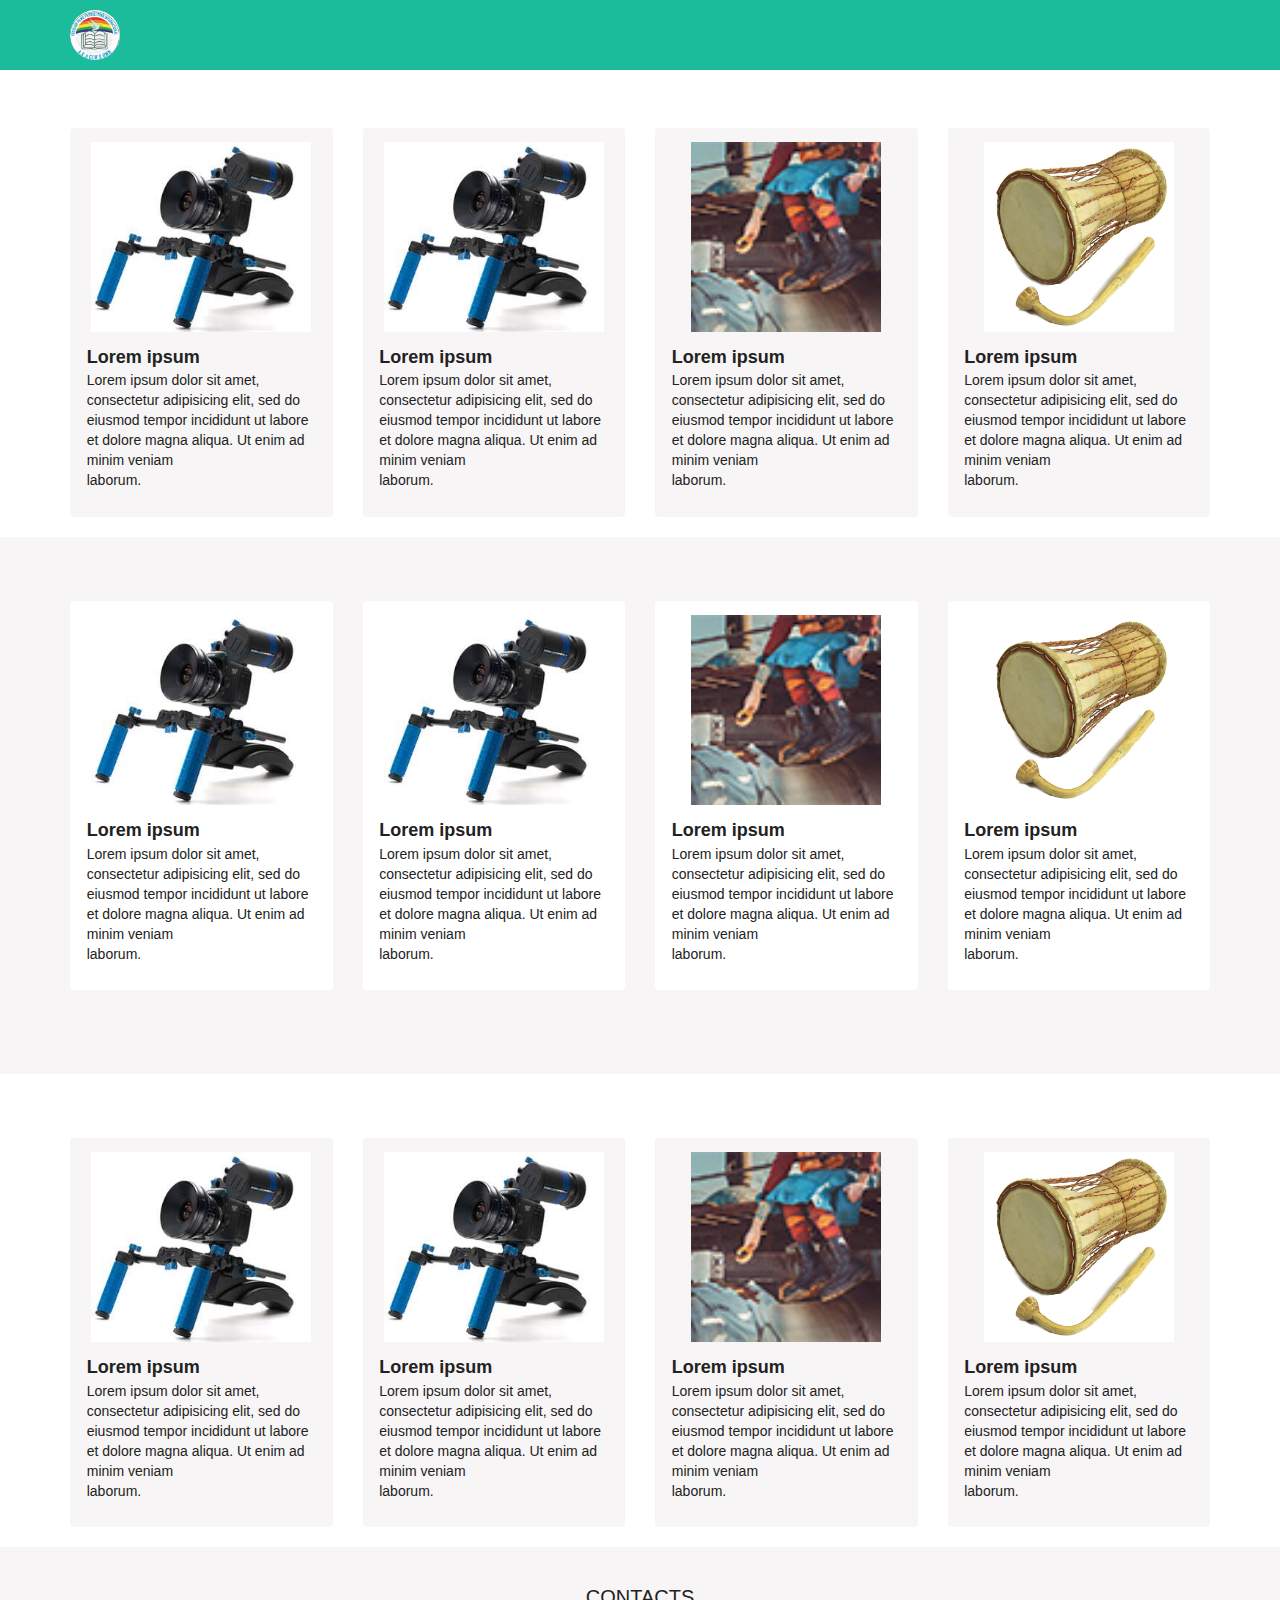
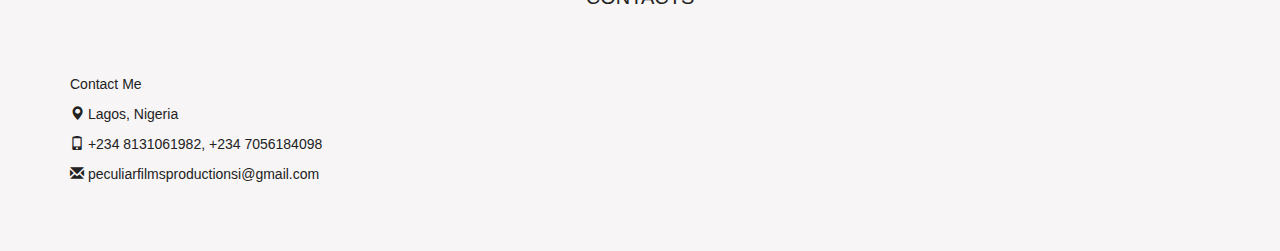
<file: gallery.html>
<!DOCTYPE html>
<html>
<head>
	<meta charset="utf-8">
	<meta name="description" content="">
	<meta name="keywords" content="">
	<meta name="author" content="">
	<meta http-equiv="X-UA-Compatible" content="IE=edge">
	<meta name="viewport" content="width=device-width, initial-scale=1">
	<title>My Site</title>
	

	<!-- STYLESHEETS-->
	<link rel="stylesheet" type="text/css" href="libraries/bootstrap/css/bootstrap.min.css">

	<!-- CUSTOM STYLES -->
	<link rel="stylesheet" type="text/css" href="assets/css/main.css">
	<link rel="stylesheet" type="text/css" href="assets/css/index.css">
	<!-- <link rel="stylesheet" type="text/css" href="assets/css/animate.css"> -->
	


	<!-- WEBFONT -->
	<link rel="stylesheet" type="text/css" href="https://fonts.googleapis.com/css?family=Raleway">

	<!-- ICON -->
	<link rel="stylesheet" href="https://cdnjs.cloudflare.com/ajax/libs/font-awesome/4.7.0/css/font-awesome.min.css">
</head>
<body id="myPage" data-spy="scroll" data-target=".navbar" data-offset="60">


	<header>
		<nav class="navbar navbar-default change navbar-fixed-top m-b-0 p-t-10 p-b-10">
		  	<div class="container">
			    <div class="navbar-header">
			      <button type="button" class="navbar-toggle" data-toggle="collapse" data-target="#myNavbar">
			        <span class="icon-bar"></span>
			        <span class="icon-bar"></span>
			        <span class="icon-bar"></span>                        
			      </button>
			      <a class="navbar-brand p-t-0" href="index.html"><img src="assets/img/peculiar.jpeg" class="h-50 img-circle"></a>
			    </div>
			    <div class="collapse navbar-collapse" id="myNavbar">
			      <!-- <ul class="nav navbar-nav navbar-right">
			        <li><a href="#about">ABOUT</a></li>
			        <li><a href="#services">SERVICES</a></li>
			        <li><a href="#portfolio">PORTFOLIO</a></li>
			        <li><a href="#contact">CONTACT</a></li>
			      </ul> -->
			    </div>
		  	</div>
		</nav>
	</header>

	<section>
		<div class="m-t-10p">
			<div class="container">
				<div class="row">
					
					<div class="col-md-3 col-sm-6">
						<div class="thumbnail no-bd bg-greym">
							<img src="assets/img/Wha.jpeg" class="h-200 hvr-grow p-t-10">
							<p class="p-5p"><span class="w-900 f-18">Lorem ipsum</span><br> Lorem ipsum dolor sit amet, consectetur adipisicing elit, sed do eiusmod
							tempor incididunt ut labore et dolore magna aliqua. Ut enim ad minim veniam <br> <span class="c-reda"> laborum.</span></p>
						</div>
					</div>
					<div class="col-md-3 col-sm-6">
						<div class="thumbnail no-bd bg-greym">
							<img src="assets/img/Wha.jpeg" class="h-200 hvr-grow p-t-10">
							<p class="p-5p"><span class="w-900 f-18">Lorem ipsum</span><br> Lorem ipsum dolor sit amet, consectetur adipisicing elit, sed do eiusmod
							tempor incididunt ut labore et dolore magna aliqua. Ut enim ad minim veniam <br> <span class="c-reda"> laborum.</span></p>
						</div>
					</div>
					<div class="col-md-3 col-sm-6">
						<div class="thumbnail no-bd bg-greym">
							<img src="assets/img/02-recentpost.jpg" class="h-200 hvr-grow p-t-10">
							<p class="p-5p"><span class="w-900 f-18">Lorem ipsum</span><br> Lorem ipsum dolor sit amet, consectetur adipisicing elit, sed do eiusmod
							tempor incididunt ut labore et dolore magna aliqua. Ut enim ad minim veniam <br> <span class="c-reda"> laborum.</span></p>
						</div>
					</div>
					<div class="col-md-3 col-sm-6">
						<div class="thumbnail no-bd bg-greym">
							<img src="assets/img/WhatsApp2.jpeg" class="h-200 hvr-grow p-t-10">
							<p class="p-5p"><span class="w-900 f-18">Lorem ipsum</span><br> Lorem ipsum dolor sit amet, consectetur adipisicing elit, sed do eiusmod
							tempor incididunt ut labore et dolore magna aliqua. Ut enim ad minim veniam <br> <span class="c-reda"> laborum.</span></p>
						</div>
					</div>
				</div>
			</div>
		</div>

		<div class="bg-greym p-t-5p p-b-5p">
			<div class="container">
				<div class="row">
					
					<div class="col-md-3 col-sm-6">
						<div class="thumbnail no-bd bg-white">
							<img src="assets/img/Wha.jpeg" class="h-200 hvr-grow p-t-10">
							<p class="p-5p"><span class="w-900 f-18">Lorem ipsum</span><br> Lorem ipsum dolor sit amet, consectetur adipisicing elit, sed do eiusmod
							tempor incididunt ut labore et dolore magna aliqua. Ut enim ad minim veniam <br> <span class="c-reda"> laborum.</span></p>
						</div>
					</div>
					<div class="col-md-3 col-sm-6">
						<div class="thumbnail no-bd bg-white">
							<img src="assets/img/Wha.jpeg" class="h-200 hvr-grow p-t-10">
							<p class="p-5p"><span class="w-900 f-18">Lorem ipsum</span><br> Lorem ipsum dolor sit amet, consectetur adipisicing elit, sed do eiusmod
							tempor incididunt ut labore et dolore magna aliqua. Ut enim ad minim veniam <br> <span class="c-reda"> laborum.</span></p>
						</div>
					</div>
					<div class="col-md-3 col-sm-6">
						<div class="thumbnail no-bd bg-white">
							<img src="assets/img/02-recentpost.jpg" class="h-200 hvr-grow p-t-10">
							<p class="p-5p"><span class="w-900 f-18">Lorem ipsum</span><br> Lorem ipsum dolor sit amet, consectetur adipisicing elit, sed do eiusmod
							tempor incididunt ut labore et dolore magna aliqua. Ut enim ad minim veniam <br> <span class="c-reda"> laborum.</span></p>
						</div>
					</div>
					<div class="col-md-3 col-sm-6">
						<div class="thumbnail no-bd bg-white">
							<img src="assets/img/WhatsApp2.jpeg" class="h-200 hvr-grow p-t-10">
							<p class="p-5p"><span class="w-900 f-18">Lorem ipsum</span><br> Lorem ipsum dolor sit amet, consectetur adipisicing elit, sed do eiusmod
							tempor incididunt ut labore et dolore magna aliqua. Ut enim ad minim veniam <br> <span class="c-reda"> laborum.</span></p>
						</div>
					</div>
				</div>
			</div>
		</div>

		<div class=" m-t-5p ">
			<div class="container">
				<div class="row">
					
					<div class="col-md-3 col-sm-6">
						<div class="thumbnail no-bd bg-greym">
							<img src="assets/img/Wha.jpeg" class="h-200 hvr-grow p-t-10">
							<p class="p-5p"><span class="w-900 f-18">Lorem ipsum</span><br> Lorem ipsum dolor sit amet, consectetur adipisicing elit, sed do eiusmod
							tempor incididunt ut labore et dolore magna aliqua. Ut enim ad minim veniam <br> <span class="c-reda"> laborum.</span></p>
						</div>
					</div>
					<div class="col-md-3 col-sm-6">
						<div class="thumbnail no-bd bg-greym">
							<img src="assets/img/Wha.jpeg" class="h-200 hvr-grow p-t-10">
							<p class="p-5p"><span class="w-900 f-18">Lorem ipsum</span><br> Lorem ipsum dolor sit amet, consectetur adipisicing elit, sed do eiusmod
							tempor incididunt ut labore et dolore magna aliqua. Ut enim ad minim veniam <br> <span class="c-reda"> laborum.</span></p>
						</div>
					</div>
					<div class="col-md-3 col-sm-6">
						<div class="thumbnail no-bd bg-greym">
							<img src="assets/img/02-recentpost.jpg" class="h-200 hvr-grow p-t-10">
							<p class="p-5p"><span class="w-900 f-18">Lorem ipsum</span><br> Lorem ipsum dolor sit amet, consectetur adipisicing elit, sed do eiusmod
							tempor incididunt ut labore et dolore magna aliqua. Ut enim ad minim veniam <br> <span class="c-reda"> laborum.</span></p>
						</div>
					</div>
					<div class="col-md-3 col-sm-6">
						<div class="thumbnail no-bd bg-greym">
							<img src="assets/img/WhatsApp2.jpeg" class="h-200 hvr-grow p-t-10">
							<p class="p-5p"><span class="w-900 f-18">Lorem ipsum</span><br> Lorem ipsum dolor sit amet, consectetur adipisicing elit, sed do eiusmod
							tempor incididunt ut labore et dolore magna aliqua. Ut enim ad minim veniam <br> <span class="c-reda"> laborum.</span></p>
						</div>
					</div>
				</div>
			</div>
		</div>

		<!-- contact -->
		<div class="bg-greym p-t-40">
			<div id="contact" class="container">
				<p class="text-center f-20">CONTACTS</p>
				<div class="row p-t-5p p-b-5p">
					<div class="col-md-3">
						<p>Contact Me</p>
      					<p><span class="glyphicon glyphicon-map-marker"></span> Lagos, Nigeria</p>
      					<p><span class="glyphicon glyphicon-phone"></span> +234 8131061982, +234 7056184098</p>
      					<p><span class="glyphicon glyphicon-envelope"></span> peculiarfilmsproductionsi@gmail.com</p>
					</div>
					<div class="col-md-9"></div>
				</div>
			</div>
		</div>
	</section>

	
		
	
	<script type="text/javascript" src="libraries/bootstrap/js/jquery-3.1.1.min.js"></script>

    <script src="libraries/bootstrap/js/bootstrap.min.js"></script>
    </script>
</body>
	<script type="text/javascript">
  		$(document).ready(function(){
		  // Add smooth scrolling to all links in navbar + footer link
		  $(".navbar a, footer a[href='#myPage']").on('click', function(event) {
		    // Make sure this.hash has a value before overriding default behavior
		    if (this.hash !== "") {
		      // Prevent default anchor click behavior
		      event.preventDefault();

		      // Store hash
		      var hash = this.hash;

		      // Using jQuery's animate() method to add smooth page scroll
		      // The optional number (900) specifies the number of milliseconds it takes to scroll to the specified area
		      $('html, body').animate({
		        scrollTop: $(hash).offset().top
		      }, 900, function(){
		   
		        // Add hash (#) to URL when done scrolling (default click behavior)
		        window.location.hash = hash;
		      });
		    } // End if
		  });
		  
		  $(window).scroll(function() {
		    $(".slideanim").each(function(){
		      var pos = $(this).offset().top;

		      var winTop = $(window).scrollTop();
		        if (pos < winTop + 600) {
		          $(this).addClass("slide");
		        }
		    });
		  });
		})
    </script>
    <script type="text/javascript">
    	$(document).ready(function() {
		  $('#media').carousel({
		    pause: true,
		    interval: false,
		  });
		});
	    

	    // change navbar background color when scroll downs

		$(document).ready(function(){
		  $(window).scroll(function(){
		  	var scroll = $(window).scrollTop();
			  if (scroll > 100) {
			    $(".change").css("background" , "#1abc9c");
			  }

			  else{
				  $(".change").css("background" , "transparent");  	
			  }
		  })
		})
    </script>
</html>
</file>
<file: assets/css/main.css>
/*=================================================================
	Basic Setup
==================================================================*/
html {
    font-size: 100%;
    min-height: 100%;
}

body {
	/*font-family: 'Raleway', sans-serif;*/
	font-family: 'Gilroy-Light', sans-serif;
	font-size: 14px;
	color: #222222;
	font-weight: normal;
	overflow-x: hidden;
	line-height: 20px;
}
 
.l-h{line-height: 40px;}


a,
a:active,
a:hover,
a:focus,
a:visited{
	text-decoration:none;
	background:transparent;
	outline:none;
	color:inherit;
}

button:focus{
	outline:none;
}

li{
	list-style:none;
}

article,
figure,
footer,
header,
nav,
section{
	display:block
}

select:focus {
    outline-offset:0;
}

/* Internet Explorer 10 in Windows 8 and Windows Phone 8 Bug fix */
@-webkit-viewport {
	width: device-width;
}
@-moz-viewport {
	width: device-width;
}
@-ms-viewport {
	width: device-width;
}
@-o-viewport {
	width: device-width;
}
@viewport {
	width: device-width;
}

/*=================================================================
	Custom stylings
==================================================================*/

/****  Margin  ****/

.m-auto {margin:auto !important;}
.m-0 {margin:0 !important;}
.m-5 {margin:5px !important;}
.m-10 {margin:10px !important;}
.m-15 {margin:15px !important;}
.m-20 {margin:20px !important;}
.m-50 {margin:50px !important;}

/****  Margin Top  ****/
.m-t-_40 {margin-top:-40px !important;}
.m-t-0 {margin-top:0px !important;}
.m-t-5{margin-top:5px !important; }
.m-t-7{margin-top:7px !important; }
.m-t-8{margin-top:8px !important; }
.m-t-10{margin-top:10px !important;}
.m-t-13{margin-top:13px !important;}
.m-t-14{margin-top:14px !important;}
.m-t-15{margin-top:15px !important;}
.m-t-19{margin-top:19px !important;}
.m-t-20{margin-top:20px !important;}
.m-t-24{margin-top:24px !important;}
.m-t-26{margin-top:26px !important;}
.m-t-28{margin-top:28px !important;}
.m-t-32{margin-top:32px !important;}
.m-t-36{margin-top:36px !important;}
.m-t-30{margin-top:30px !important;}
.m-t-40{margin-top:40px !important;}
.m-t-45{margin-top:45px !important;}
.m-t-46{margin-top:46px !important;}
.m-t-50{margin-top:50px !important;}
.m-t-60{margin-top:60px !important;}
.m-t-66{margin-top:66px !important;}
.m-t-70 {margin-top:70px !important;}
.m-t-76 {margin-top:76px !important;}
.m-t-79{margin-top:79px !important;}
.m-t-80{margin-top:80px !important;}
.m-t-90{margin-top:90px !important;}
.m-t-100{margin-top:100px !important;}
.m-t-120{margin-top:120px !important;}
.m-t-130{margin-top:130px !important;}
.m-t-150{margin-top:150px !important;}
.m-t-3p{margin-top:3% !important; }
.m-t-5p{margin-top:5% !important; }
.m-t-7p{margin-top:7% !important; }
.m-t-10p{margin-top:10% !important; }
.m-t-12p{margin-top:12% !important; }
.m-t-15p{margin-top:15% !important; }
.m-t-20p{margin-top:20% !important; }
.m-t-21p{margin-top:21% !important; }
.m-t-30p{margin-top:30% !important; }
.m-t-80p{margin-top:80% !important; }

/****  Margin Bottom  ****/
.m-b-_40 {margin-bottom:-40px !important;}
.m-b-0 {margin-bottom:0px !important;}
.m-b-5 {margin-bottom:5px !important;}
.m-b-6 {margin-bottom:6px !important;}
.m-b-7 {margin-bottom:7px !important;}
.m-b-10 {margin-bottom:10px !important;}
.m-b-12 {margin-bottom:12px !important;}
.m-b-14 {margin-bottom:14px !important;}
.m-b-15 {margin-bottom:15px !important;}
.m-b-16 {margin-bottom:16px !important;}
.m-b-17 {margin-bottom:17px !important;}
.m-b-18 {margin-bottom:18px !important;}
.m-b-19 {margin-bottom:19px !important;}
.m-b-20 {margin-bottom:20px !important;}
.m-b-27 {margin-bottom:27px !important;}
.m-b-30 {margin-bottom:30px !important;}
.m-b-35 {margin-bottom:35px !important;}
.m-b-40 {margin-bottom:40px !important;}
.m-b-54 {margin-bottom:54px !important;}
.m-b-60 {margin-bottom:60px !important;}
.m-b-79 {margin-bottom:79px !important;}
.m-b-80 {margin-bottom:80px !important;}
.m-b-120{margin-bottom:120px !important;}
.m-b-140{margin-bottom:140px !important;}
.m-b-80 {margin-bottom:80px !important;}
.m-b-245 {margin-bottom:245px !important;}
.m-b-245 {margin-bottom:245px !important;}
.m-b-m30 {margin-bottom:-30px !important;}
.m-b-m50 {margin-bottom:-50px !important;}
.m-b-5p {margin-bottom:5% !important;}
.m-b-10p {margin-bottom:10% !important;}

/****  Margin Left  ****/
.m-l-0 {margin-left:0px !important;}
.m-l-1 {margin-left:1px !important;}
.m-l-5 {margin-left:5px !important;}
.m-l-6 {margin-left:6px !important;}
.m-l-10 {margin-left:10px !important;}
.m-l-13 {margin-left:13px !important;}
.m-l-15 {margin-left:15px !important;}
.m-l-20 {margin-left:20px !important;}
.m-l-30 {margin-left:30px !important;}
.m-l-40 {margin-left:40px !important;}
.m-l-50 {margin-left:50px !important;}
.m-l-60 {margin-left:60px !important;}
.m-l-70 {margin-left:70px !important;}
.m-l-80 {margin-left:80px !important;}
.m-l-85 {margin-left:85px !important;}
.m-l-95 {margin-left:95px !important;}
.m-l-150 {margin-left:150px !important;}
.m-l-20p {margin-left:20% !important;}
.m-l-40p {margin-left:40% !important;}
.m-l-34p {margin-left:34% !important;}

/****  Margin Right  ****/
.m-r-_40 {margin-right:-40px !important;}
.m-r-3 {margin-right:3px !important;}
.m-r-5 {margin-right:5px !important;}
.m-r-10 {margin-right:10px !important;}
.m-r-20 {margin-right:20px !important;}
.m-r-30 {margin-right:30px !important;}
.m-r-60 {margin-right:60px !important;}
.m-r-37p {margin-right:37% !important;}

/****  Padding  ****/
.p-0 {padding:0 !important;}
.p-3 {padding:3px !important;}
.p-5 {padding:5px !important;}
.p-10 {padding:10px !important;}
.p-14 {padding:14px !important;}
.p-15 {padding:15px !important;}
.p-18 {padding:18px !important;}
.p-20 {padding:20px !important;}
.p-30 {padding:30px !important;}
.p-40 {padding:40px !important;}
.p-50 {padding:50px !important;}
.p-70 {padding:70px !important;}
.p-80 {padding:80px !important;}
.p-5p {padding:5% !important;}

/****  Padding Top  ****/
.p-t-0 {padding-top:0 !important;}
.p-t-3 {padding-top:3px !important;}
.p-t-5 {padding-top:5px !important;}
.p-t-6 {padding-top:6px !important;}
.p-t-7 {padding-top:7px !important;}
.p-t-8 {padding-top:8px !important;}
.p-t-9 {padding-top:9px !important;}
.p-t-10 {padding-top:10px !important;}
.p-t-14 {padding-top:14px !important;}
.p-t-15 {padding-top:15px !important;}
.p-t-20 {padding-top:20px !important}
.p-t-37 {padding-top:37px !important;}
.p-t-30 {padding-top:30px !important;}
.p-t-32 {padding-top:32px !important;}
.p-t-40 {padding-top:40px !important;}
.p-t-44 {padding-top:44px !important;}
.p-t-45 {padding-top:45px !important;}
.p-t-48 {padding-top:48px !important;}
.p-t-50 {padding-top:50px !important;}
.p-t-60 {padding-top:60px !important;}
.p-t-70 {padding-top:60px !important;}
.p-t-80 {padding-top:80px !important;}
.p-t-100 {padding-top:100px !important;}
.p-t-111 {padding-top:111px !important;}
.p-t-140 {padding-top:140px !important;}
.p-t-5p {padding-top:5% !important}
.p-t-6p {padding-top:6% !important}
.p-t-7p {padding-top:7% !important}
.p-t-10p {padding-top:10% !important}
.p-t-15p {padding-top:15% !important}
.p-t-20p {padding-top:20% !important}

/****  Padding Bottom  ****/
.p-b-0 {padding-bottom:0 !important;}
.p-b-3 {padding-bottom:3px !important;}
.p-b-5 {padding-bottom:5px !important;}
.p-b-8 {padding-bottom:8px !important;}
.p-b-10 {padding-bottom:10px !important;}
.p-b-15 {padding-bottom:15px !important;}
.p-b-20 {padding-bottom:20px !important;}
.p-b-30 {padding-bottom:30px !important;}
.p-b-40 {padding-bottom:40px !important;}
.p-b-50 {padding-bottom:50px !important;}
.p-b-60 {padding-bottom:60px !important;}
.p-b-70 {padding-bottom:70px !important;}
.p-b-75 {padding-bottom:75px !important;}
.p-b-80 {padding-bottom:80px !important;}
.p-b-100 {padding-bottom:100px !important;}
.p-b-111 {padding-bottom:111px !important;}
.p-b-3p {padding-bottom:3% !important;}
.p-b-5p {padding-bottom:5% !important;}
.p-b-6p {padding-bottom:6% !important;}
.p-b-7p {padding-bottom:7% !important;}
.p-b-10p {padding-bottom:10% !important;}
.p-b-15p {padding-bottom:15% !important;}
.p-b-20p {padding-bottom:20% !important;}
.p-b-21p {padding-bottom:21% !important;}
.p-b-17p {padding-bottom:17% !important;}
.p-b-20p {padding-bottom:20% !important;}
.p-b-25p {padding-bottom:25% !important;}
.p-b-30p {padding-bottom:30% !important;}
.p-b-33p {padding-bottom:33% !important;}

/****  Padding Left  ****/
.p-l-0{padding-left:0px !important;}
.p-l-1{padding-left:1px !important;}
.p-l-3 {padding-left:3px !important;}
.p-l-5 {padding-left:5px !important;}
.p-l-10 {padding-left:10px !important;}
.p-l-15 {padding-left: 15px !important;}
.p-l-20 {padding-left:20px !important;}
.p-l-24 {padding-left:24px !important;}
.p-l-30 {padding-left:30px !important;}
.p-l-35 {padding-left:35px !important;}
.p-l-38 {padding-left:38px !important;}
.p-l-39 {padding-left:39px !important;}
.p-l-40 {padding-left:40px !important;}
.p-l-45 {padding-left:45px !important;}
.p-l-46 {padding-left:46px !important;}
.p-l-48 {padding-left:48px !important;}
.p-l-50 {padding-left:50px !important;}
.p-l-52 {padding-left:52px !important;}
.p-l-58 {padding-left:58px !important;}
.p-l-60 {padding-left:60px !important;}
.p-l-72 {padding-left:72px !important;}
.p-l-79 {padding-left:79px !important;}
.p-l-96 {padding-left:96px !important;}
.p-l-113 {padding-left:113px !important;}
.p-l-118 {padding-left:118px !important;}
.p-l-130 {padding-left:130px !important;}
.p-l-135 {padding-left:135px !important;}
.p-l-150 {padding-left:150px !important;}
.p-l-155 {padding-left:155px !important;}
.p-l-160 {padding-left:160px !important;}
.p-l-173 {padding-left:173px !important;}
.p-l-192 {padding-left:192px !important;}
.p-l-194 {padding-left:194px !important;}
.p-l-250 {padding-left:250px !important;}
.p-l-260 {padding-left:260px !important;}
.p-l-20p {padding-left:20% !important;}
.p-l-24p {padding-left:24% !important;}
.p-l-30p {padding-left:30% !important;}
.p-l-40p {padding-left:40% !important;}
.p-l-45p {padding-left:45% !important;}

/**** Padding Right  ****/
.p-r-0{padding-right:0px !important;}
.p-r-1{padding-right:1px !important;}
.p-r-3 {padding-right:3px !important;}
.p-r-5 {padding-right:5px !important;}
.p-r-10 {padding-right:10px !important;}
.p-r-15 {padding-right:15px !important;}
.p-r-20 {padding-right:20px !important;}
.p-r-24 {padding-right:24px !important;}
.p-r-30 {padding-right:30px !important;}
.p-r-50 {padding-right:50px !important;}
.p-r-72 {padding-right:72px !important;}
.p-r-150 {padding-right:150px !important;}

/****  Top  ****/
.t-0 { top:0; }
.t-5 { top:5px; }
.t-10 { top:10px; }
.t-12 { top:12px; }
.t-15 { top:15px; }
.t-28 { top:28px; }
.t-50 { top:50px; }
.t-10p{ top:10%;}
.t-20p{ top:20%;}
.t-50p{ top:50%;}

/****  Bottom  ****/
.b-_3 { bottom:-3px !important; }
.b-_54 { bottom:-54px !important; }
.b-_55 { bottom:-55px !important; }
.b-_57 { bottom:-57px !important; }
.b-_58 { bottom:-58px !important; }
.b-_59 { bottom:-59px !important; }
.b-_60 { bottom:-60px !important; }
.b-_61 { bottom:-61px !important; }
.b-_72 { bottom:-72px !important; }
.b-_76 { bottom:-76px !important; }
.b-_80 { bottom:-80px !important; }
.b-_90 { bottom:-90px !important; }
.b-_139 { bottom:-139px !important; }
.b-_501 { bottom:-501px !important; }
.b-0 { bottom:0 !important; }
.b-5 { bottom:5px !important; }
.b-10 { bottom:10px !important; }
.b-15 { bottom:15px !important; }
.b-30 { bottom:30px !important; }
.b-40 { bottom:40px !important; }
.b-45 { bottom:45px !important; }
.b-50 { bottom:50px !important; }
.b-60 { bottom:60px !important; }
.b-90 { bottom:90px !important; }
.b-59p { bottom:50% !important; }

/****  Left  ****/
.l-_20 { left:-20px !important; }
.l-0 { left:0 !important; }
.l-5 { left:5px !important; }
.l-10 { left:10px !important; }
.l-14 { left:14px !important; }
.l-15 { left:15px !important; }
.l-20 { left:20px !important; }
.l-32 { left:32px !important; }
.l-43 { left:43px !important; }
.l-45 { left:45px !important; }
.l-76 { left:76px !important; }
.l-90 { left:90px !important; }
.l-100 { left:100px !important; }
.l-100 { left:100px !important; }
.l-110 { left:110px !important; }
.l-150 { left:150px !important; }
.l-160 { left:160px !important; }
.l-215 { left:215px !important; }
.l-35p { left:35% !important; }
.l-38p { left:38% !important; }
.l-40p { left:40% !important; }
.l-43p { left:43% !important; }

/****  Right  ****/
.r-0 { right:0 !important; }
.r-5 { right:5px !important; }
.r-10 { right:10px !important; }
.r-15 { right:15px !important; }
.r-100 { right:100px !important; }

/****  Font Size  ****/
.f-8{font-size: 8px !important;}
.f-10{font-size:10px !important;}
.f-11{font-size:11px !important;}
.f-12{font-size:12px !important;}
.f-13{font-size:13px !important;}
.f-14{font-size:14px !important;}
.f-15{font-size:15px !important;}
.f-16{font-size:16px !important;}
.f-17{font-size:17px !important;}
.f-18{font-size:18px !important;}
.f-20{font-size:20px !important;}
.f-23{font-size:23px !important;}
.f-24{font-size:24px !important;}
.f-25{font-size:25px !important;}
.f-27{font-size:27px !important;}
.f-28{font-size:28px !important;}
.f-30{font-size:30px !important;}
.f-32{font-size:32px !important;}
.f-35{font-size:35px !important;}
.f-36{font-size:36px !important;}
.f-40{font-size:40px !important;}
.f-45{font-size:45px !important;}
.f-50{font-size:50px !important;}
.f-60{font-size:60px !important;}
.f-65{font-size:65px !important;}
.f-78{font-size:78px !important;}
.f-80{font-size:80px !important;}
.f-95{font-size:95px !important;}
.f-100{font-size:100px !important;}
.f-150{font-size:150px !important;}
.f-11em{font-size:11em !important;}

/****  Font Weight  ****/
.w-100 {font-weight:100 !important;}
.w-300 {font-weight:300 !important;}
.w-500 {font-weight:500 !important;}
.w-600 {font-weight:600 !important;}
.w-700 {font-weight:700 !important;}
.w-800{font-weight:800 !important;}
.w-900{font-weight:900 !important;}

/****  Font Style  ****/
.f-italic {font-style: italic !important;}

/****  Opacity  ****/
.opacity-05 {opacity:0.5 !important;}
.opacity-0 {opacity:0;}
.opacity-20 {opacity:.2;}
.opacity-50 {opacity:.5;}
.opacity-70 {opacity:.7;}
.opacity-80 {opacity:.8;}
.opacity-90 {opacity:.9;}

/****  Width  ****/
.width-0 {width:0 !important;}
.width-20 {width:20px !important;}
.width-25 {width:25px !important;}
.width-30 {width:30px !important;}
.width-35 {width:35px !important;}
.width-40 {width:40px !important;}
.width-47 {width:47px !important;}
.width-50 {width:50px !important;}
.width-60 {width:60px !important;}
.width-65 {width:65px !important;}
.width-66 {width:66px !important;}
.width-70 {width:70px !important;}
.width-80 {width:80px !important;}
.width-90 {width:90px !important;}
.width-100 {width:100px !important;}
.width-110 {width:110px !important;}
.width-114 {width:114px !important;}
.width-120 {width:120px !important;}
.width-150 {width:150px !important;}
.width-154 {width:154px !important;}
.width-160 {width:160px !important;}
.width-165 {width:165px !important;}
.width-170 {width:170px !important;}
.width-178 {width:178px !important;}
.width-180 {width:180px !important;}
.width-190 {width:190px !important;}
.width-200 {width:200px !important;}
.width-210 {width:210px !important;}
.width-215 {width:215px !important;}
.width-225 {width:225px !important;}
.width-230 {width:230px !important;}
.width-265 {width:265px !important;}
.width-280 {width:280px !important;}
.width-300 {width:300px !important;}
.width-310 {width:310px !important;}
.width-350 {width:350px !important;}
.width-360 {width:360px !important;}
.width-395 {width:395px !important;}
.width-400 {width:400px !important;}
.width-494 {width:494px !important;}
.width-500 {width:500px !important;}
.width-540 {width:540px !important;}
.width-550 {width:550px !important;}
.width-560 {width:560px !important;}
.width-570 {width:570px !important;}
.width-600 {width:600px !important;}
.width-650 {width:650px !important;}
.width-665 {width:665px !important;}
.width-714 {width:714px !important;}
.width-759 {width:759px !important;}
.width-800 {width:800px !important;}
.width-868 {width:868px !important;}
.width-1360 {width:1360px !important;}
.max-width-300 {max-width:300px !important;}
.min-width-40  {min-width:40px}
.width-10p {width:10% !important;}
.width-15p {width:15% !important;}
.width-20p {width:20% !important;}
.width-25p {width:25% !important;}
.width-28p {width:28% !important;}
.width-30p {width:30% !important;}
.width-35p {width:35% !important;}
.width-40p {width:40% !important;}
.width-45p {width:45% !important;}
.width-48p {width:48% !important;}
.width-50p {width:50% !important;}
.width-60p {width:60% !important;}
.width-65p {width:65% !important;}
.width-66p {width:66% !important;}
.width-70p {width:70% !important;}
.width-75p {width:75% !important;}
.width-80p {width:80% !important;}
.width-90p {width:90% !important;}
.width-98p {width:98% !important;}
.width-100p{width:100% !important;}
.width-auto{width:auto !important;}

/**** Z-Index ****/
.z-1{ z-index:-1; }
.z-index{ z-index:1; }
.z-10{ z-index:10; }
.z-1000{ z-index:1000; }
.z-10000{ z-index:10000; }

/****  Border Radius  ****/
.bd-0{ -moz-border-radius:0 !important;-webkit-border-radius:0 !important;border-radius:0 !important; }
.bd-3{ -moz-border-radius:3px !important;-webkit-border-radius:3px !important;border-radius:3px !important; }
.bd-4{ -moz-border-radius:4px !important;-webkit-border-radius:4px !important;border-radius:4px !important; }
.bd-5{ -moz-border-radius:5px !important;-webkit-border-radius:5px !important;border-radius:5px !important; }
.bd-6{ -moz-border-radius:6px !important;-webkit-border-radius:6px !important;border-radius:6px !important; }
.bd-9{ -moz-border-radius:9px !important;-webkit-border-radius:9px !important;border-radius:9px !important; }
.bd-10{ -moz-border-radius:10px !important;-webkit-border-radius:10px !important;border-radius:10px !important; }
.bd-20{ -moz-border-radius:20px !important;-webkit-border-radius:20px !important;border-radius:20px !important; }
.bd-30{ -moz-border-radius:30px !important;-webkit-border-radius:30px !important;border-radius:30px !important; }
.bd-50{ -moz-border-radius:50px !important;-webkit-border-radius:50px !important;border-radius:50px !important; }
.bd-50p{ -moz-border-radius:50% !important;-webkit-border-radius:50% !important;border-radius:50% !important; }

/****  Border Colors  ****/
.no-bd{ border:none !important;box-shadow:none; }
.bd-brand-brown{ border:2px solid #A66429 }
.bd-brand{ border:1px solid #cdcdcd }
.bd-brand-1{ border:2px solid #FFBA1B; }
.bd-white{ border:3px solid #FFFFFF !important; }

.border-top {border-top: 1px solid #EFEFEF !important;}
.border-bottom {border-bottom: 1px solid #EFEFEF !important;}
.border-bottomm {border-bottom: 1px solid #BF0603 !important;}
.no-border-bottom {border-bottom: none !important;}
.border-left {border-left: 1px solid #EFEFEF !important;}
.border-right {border-right: 1px solid #EFEFEF !important;}

/****  Background Colors  ****/
.bg-trans{ background:transparent !important; background-color:transparent ; }
.bg-white{ background:#FFFFFF !important; background-color:#FFFFFF; }
.bg-orange{ background:#FC7B08 !important; background-color:#FC7B08; }
.bg-brown{ background:#A66429 !important; background-color:#A66429; }
.bg-gray{ background:#EAEEF1 !important; background-color:#EAEEF1; }
.bg-grey{ background:#95989A !important;}
.bg-greym{ background:#F7F5F5 !important;background-color:#F7F5F5; }
.bg-grey1{ background:#CDCDCD !important; background-color:#CDCDCD; }
.bg-grey99{ background:#FCFCFC !important; background-color:#FCFCFC; }
.bg-grey90{ background:#DDDDDD !important; background-color:#DDDDDD; }
.bg-red{ background:#F90707 !important; background-color:#F90707; }
.bg-redm{ background:#BF0603 !important; background-color:#BF0603; }
.bg-bluem{ background:#226CE0 !important; background-color:#226CE0; }
.bg-blue{ background:#334e8a !important; background-color:#334e8a; }
.bg-brand-1{ background:#3E98F5 !important; background-color:#3E98F5; color:#fff !important; }
.bg-brand-2{ background:#FE5621 !important; background-color:#FE5621; color:#fff !important; }
.bg-brand-3{ background:#2095f2 !important; background-color:#2095f2; color:#fff !important; }

/****  Font Colors  ****/
.c-red{color: #EE2824 !important;}
.c-redm{color: #BF0603 !important;}
.c-bluem{color: #226CE0 !important;}
.c-blue{color: #334e8a !important;}
.c-orange{color: #FC7B08 !important;}
.c-gray{ color:#EAEEF1 !important;}
.c-grey{color: #9b9b9b !important;}
.c-lightgrey{color: #d3d3d3 !important;}
.c-greym{color: #F7F5F5 !important;}
.c-grey1{ color:#CDCDCD !important;}
.c-brand-1{ color:#3E98F5 !important; }
.c-brand-2{ color:#FE5621 !important; }
.c-brand-3{ color:#2095f2 !important; }
.c-white{ color:#FFFFFF !important; }
.c-dark{ color:#333333 !important; }
.c-green{ color:#008000 !important; }
.c-google{ color:#e64522 !important; }
.c-fb{ color:#4060A5 !important; }

.btn-white{ border-radius:50px; background:#FFFFFF; color:#2095f2 !important; font-weight:700; line-height:1.5; padding:11px 26px; }
.btn-red{ border-radius:50px; background:#F90707; color:#FFFFFF !important; font-weight:700; line-height:1.5; padding:11px 26px; }
.btn-brand-1{ border-radius:50px; border:solid 1px #FFFFFF; width:auto; background:transparent; color:#FFFFFF; font-weight:700; line-height: 1.5; padding: 11px 26px; }
.btn-brand-2{ border-radius:50px; border:solid 1px #FE5621; width:auto; background:transparent; color:#222222; font-weight:700; line-height: 1.5; padding: 11px 26px; }
/*.btn:active,.btn:hover,.btn:focus { width:auto; outline:none !important; color: inherit; box-shadow:none; outline-offset:0 !important; }*/
.btn:active,.btn:hover,.btn:focus { width:auto; outline:none !important; color: inherit; box-shadow:show; outline-offset:0 !important; }

.hr-brand{ border-top:2px solid #3E98F5; margin-top:0; }

/*Text-align*/
.j-ta{text-align: justify !important;}
.c-ta{text-align: center !important;}

.content { padding:30px 30px 20px 30px }

.cursor-pointer {cursor:pointer}

.cursor-pointer {cursor:not-allowed !important;}

.uppercase { text-transform:uppercase; }
.lowercase { text-transform:lowercase; }

.pos-rel {position:relative;}
.pos-abs {position:absolute;}
.pos-fx {position:fixed;}

.dis-none {display:none !important;}
.dis-inline {display:inline !important;}
.dis-inline-b {display:inline-block !important;}
.dis-block {display:block !important;}
.dis-flex {display:flex !important; align-content:center; align-items:center; justify-content:center;}
.dis-grid {display:grid !important; align-content:center; align-items:center; justify-content:center;}

.f-left {float:left !important;}
.f-right {float:right !important;}

.overflow-x-hidden { overflow-x:hidden !important; }
.overflow-y-hidden { overflow-y:hidden !important; }

.overflow-y-scroll { overflow-y:scroll !important; }

.scale0-9 { transition:all 1s ease-in-out; -webkit-transition:all 1s ease-in-out; -moz-transition:all 1s ease-in-out; }
.scale1-2 { transition:all 1s ease-in-out; -webkit-transition:all 1s ease-in-out; -moz-transition:all 1s ease-in-out; }

.scale0-9:hover { transform:scale(0.9); -webkit-transform:scale(0.9); -moz-transform:scale(0.9); transition:all 1s ease-in-out; -webkit-transition:all 1s ease-in-out; -moz-transition:all 1s ease-in-out; }
.scale1-2:hover { transform:scale(1.2);
	-webkit-transform:scale(1.2); -moz-transform:scale(1.2); transition:all 1s ease-in-out; -webkit-transition:all 1s ease-in-out; -moz-transition:all 1s ease-in-out; }

.h-inherit { height:inherit !important; }
.h-initial { height:initial !important; }
.h-auto { height:auto !important; }
.h-20 { height:20px !important; }
.h-30 { height:30px !important; }
.h-40 { height:40px !important; }
.h-45 { height:45px !important; }
.h-50 { height:50px !important; }
.h-55 { height:55px !important; }
.h-60 { height:60px !important; }
.h-65 { height:65px !important; }
.h-70 { height:70px !important; }
.h-72 { height:72px !important; }
.h-75 { height:75px !important; }
.h-80 { height:80px !important; }
.h-90 { height:90px !important; }
.h-100 { height:100px !important; }
.h-105 { height:105px !important; }
.h-109 { height:109px !important; }
.h-125 { height:125px !important; }
.h-250 { height:250px !important; }
.h-200 { height:200px !important; }
.h-289 { height:289px !important; }
.h-300 { height:300px !important; }
.h-434 { height:434px !important; }
.h-450 { height:450px !important; }
.h-70p { height:70% !important; }
.h-100p { height:100% !important; }
.min-h-100p { min-height:100% !important; }
.h-39vh{height:39vh !important; overflow:hidden !important}
.h-40vh{height:40vh !important; overflow:hidden !important}
.h-50vh{height:50vh !important; overflow:hidden !important}
.h-60vh{height:60vh !important; overflow:hidden !important}
.h-100vh{height:100vh !important; overflow:hidden !important}
.max-h-500 { max-height:500px !important; }




/****  games background Colors  ****/
.bg-gred{ background:#CC0033 !important; background-color:#CC0033; }
.bg-ggreen{ background:#00CC00 !important; background-color:#00CC00; }
.bg-gpersian-green{ background:#009999 !important; background-color:#009999; }
.bg-gorange{ background:#FF9900 !important; background-color:#FF9900; }
.bg-gpurple{ background:#660066 !important; background-color:#660066; }
.bg-gslate-blue{ background:#6666CC !important; background-color:#6666CC; }



a:focus, a:hover {
    	text-decoration:none !important;
	}

@media screen and (min-width: 992px) {
	


}

::-webkit-scrollbar{
	height: 7px;
	width: 7px;
}
::-webkit-scrollbar-track{
	border-radius: 50px;
	/*-webkit-box-shadow:inset 0 0 6px rgba(0,0,0,0.1);*/
}
::-webkit-scrollbar-thumb{
	border-radius: 1px;
	background-color: #a7a7a7;
}
.owl-carousel .owl-item img {
    display: block;
    width: 100%;
    min-height: 230px !important;
    max-height: 230px !important;
    border-radius: 1px !important;
    max-width: 200px
    margin-left: 120px;
}
 .owl-theme .owl-nav [class*='owl-'] {
    color: #FFF;
    font-size: 14px;
    margin: 5px;
    padding: 2px 12px !important;
    background: #d09f9f  !important;
    display: inline-block;
    cursor: pointer;
    border-radius: 1px  !important;
}
.owl-theme .owl-nav [class*='owl-']:hover {
    background: #f90707  !important;
    color: #FFF;
    text-decoration: none;
}
.owl-theme .owl-dots .owl-dot span {
    width: 10px;
    height: 10px;
    margin: 5px 7px;
    background: #d09f9f  !important;
    display: block;
    -webkit-backface-visibility: visible;
    transition: opacity 200ms ease;
    border-radius: 30px;
}
.owl-dot.active{
	 color: #f90707  !important;
}
.messagesend b{
	font-weight: 100 !important;
}
.pending-image img:hover{
	transform: scale(1.1);
}
.pending-image img{
	transition: all .4s ease;
	cursor: pointer;
}


/*adminsection*/
.leftbar{
	position: fixed;
	left: 0%;
	top: 0%;
	background-color: white;
	border-right: 2px solid grey;
	width: 17.3%;
	height: 100%;
	transition: all .6s ease;
}
.butt_section{
	padding: 35px;
}
.leftbar p {
    background-color: white;
    padding: 6px 30px;
    margin-bottom: 1%;
    text-align: left;
    color: black;
    cursor: pointer;
}
.dashboard_name {
    padding: 2px;
    margin-left: 16%;
    margin-bottom: 10%;
}
.leftbar i {
    float: left;
    padding: 4px;
}
.activedashboard{
	background-color: #BF0603 !important;
	color: white !important;
}
#openSidebar{
	display: none;
}
.leftbar .me {
    margin-top: 21%;
    margin-bottom: 1%;
    height: 65px;
    margin-left: 12%;
    width: 65px;
}
.maianer {
    padding: 10px 55px;
}
.biger{
	width: 60% ;
	transform: translate(0px) !important;
	z-index:1  !important;
	
}
i#closebtn {
    position: absolute;
    top: 2%;
    color: indianred;
    font-size: 21px;
    display: none;
    cursor: pointer;
    right: 5%;
}
@media screen and (max-width: 992px) {
	
.leftbar{
	transform: translate(-300px);
}
#openSidebar{
	display: block !important;
	cursor: pointer !important;
}
i#closebtn {
   display: block;
}
}
@media screen and (max-width: 568px) {
	
.leftbar{
	transform: translate(-1000px);
}
#openSidebar{
	display: block !important;
	cursor: pointer !important;
}
i#closebtn {
   display: block;
}

.maianer {
    padding: 10px 20px;
}
.mr-125 { right:125px !important; }

}

.leftbar p {
    background-color: white;
    padding: 6px 15px;
    margin-bottom: 1%;
    text-align: left;
    color: black;
    cursor: pointer;
}

/*THIS NEED TO BE DELETED IF YOUR TABLE LINE ARE NOT SHOWING*/
.table>tbody>tr>td, .table>tbody>tr>th, .table>tfoot>tr>td, .table>tfoot>tr>th, .table>thead>tr>td, .table>thead>tr>th {
    padding: 8px;
    line-height: 1.42857143;
    vertical-align: top;
    /* border-top: 1px solid #ddd; */
    border-top: none ;
}

.table>thead>tr>th {
    vertical-align: bottom;
    /* border-bottom: 2px solid #ddd; */
    border-bottom: none ;
}


/*mysite*/
i.glyphicon-thumbs-up { color: #1abc9c; }
i.glyphicon-thumbs-down { color: #e74c3c; padding-left: 5px; }
.navbar {
      margin-bottom: 0;
      background-color: #1abc9c;
      z-index: 9999;
      border: 0;
      font-size: 12px !important;
      line-height: 1.42857143 !important;
      letter-spacing: 4px;
      border-radius: 0;
      font-family: Montserrat, sans-serif;
  }
.navbar-nav li a:hover, .navbar-nav li.active a {
      color: black !important;
      background-color: #fff !important;
  }
.navbar-default .navbar-toggle {
      border-color: transparent;
      color: #fff !important;
  }

  .logo-small {
      color: #f4511e;
      font-size: 50px;
  }

/*rotating word*/
.rw-wrapper{
	width: 100%;
	position: relative;
	/*margin: 110px auto 0 auto;*/
	font-family: 'Bree Serif';
	padding: 10px;
}
.rw-sentence{
	margin: 0;
	text-align: left;
	text-shadow: 1px 1px 1px rgba(255,255,255,0.8);
}
.rw-sentence span{
	color: #444;
	white-space: nowrap;
	font-size: 155%;
	font-weight: normal;
}

.rw-words{
	display: inline;
	text-indent: 10px;
}
.rw-words span{
	position: absolute;
	opacity: 0;
	overflow: hidden;
	width: 100%;
	color: #6b969d;
}
.rw-words-1 span{
	animation: rotateWordsFirst 18s linear infinite 0s;
}
.rw-words-2 span{
	animation: rotateWordsSecond 18s linear infinite 0s;
}
.rw-words span:nth-child(2) { 
	animation-delay: 3s; 
	color: #6b889d;
}
.rw-words span:nth-child(3) { 
	animation-delay: 6s; 
	color: #6b739d;	
}
.rw-words span:nth-child(4) { 
	animation-delay: 9s; 
	color: #7a6b9d;
}
.rw-words span:nth-child(5) { 
	animation-delay: 12s; 
	color: #8d6b9d;
}
.rw-words span:nth-child(6) {  
	animation-delay: 15s; 
	color: #9b6b9d;
}
@keyframes rotateWordsFirst {
    0% { opacity: 1; animation-timing-function: ease-in; height: 0px; }
    8% { opacity: 1; height: 60px; }
    19% { opacity: 1; height: 60px; }
	25% { opacity: 0; height: 60px; }
    100% { opacity: 0; }
}
@keyframes rotateWordsSecond {
    0% { opacity: 1; animation-timing-function: ease-in; width: 0px; }
    10% { opacity: 0.3; width: 0px; }
	20% { opacity: 1; width: 100%; }
    27% { opacity: 0; width: 100%; }
    100% { opacity: 0; }
}


/*timeline*/

/** timeline box structure **/
.timeline {
  list-style: none;
  padding: 20px 0 20px;
  position: relative;
}

.timeline:before {
  top: 0;
  bottom: 0;
  position: absolute;
  content: " ";
  width: 3px;
  background-color: #eee;
  left: 50%;
  margin-left: -1.5px;
}

.tldate {
  display: block;
  width: 200px;
  background: #414141;
  border: 3px solid #212121;
  color: #ededed;
  margin: 0 auto;
  padding: 3px 0;
  font-weight: bold;
  text-align: center;
  -webkit-box-shadow: 0 0 11px rgba(0,0,0,0.35);
}

.timeline li {
  margin-bottom: 25px;
  position: relative;
}

.timeline li:before, .timeline li:after {
  content: " ";
  display: table;
}
.timeline li:after {
  clear: both;
}
.timeline li:before, .timeline li:after {
  content: " ";
  display: table;
}

/** timeline panels **/
.timeline li .timeline-panel {
  width: 46%;
  float: left;
  background: #fff;
  border: 1px solid #d4d4d4;
  padding: 20px;
  position: relative;
  -webkit-border-radius: 8px;
  -moz-border-radius: 8px;
  border-radius: 8px;
  -webkit-box-shadow: 0 1px 6px rgba(0, 0, 0, 0.15);
  -moz-box-shadow: 0 1px 6px rgba(0, 0, 0, 0.15);
  box-shadow: 0 1px 6px rgba(0, 0, 0, 0.15);
}

/** panel arrows **/
.timeline li .timeline-panel:before {
  position: absolute;
  top: 26px;
  right: -15px;
  display: inline-block;
  border-top: 15px solid transparent;
  border-left: 15px solid #ccc;
  border-right: 0 solid #ccc;
  border-bottom: 15px solid transparent;
  content: " ";
}

.timeline li .timeline-panel:after {
  position: absolute;
  top: 27px;
  right: -14px;
  display: inline-block;
  border-top: 14px solid transparent;
  border-left: 14px solid #fff;
  border-right: 0 solid #fff;
  border-bottom: 14px solid transparent;
  content: " ";
}
.timeline li .timeline-panel.noarrow:before, .timeline li .timeline-panel.noarrow:after {
  top:0;
  right:0;
  display: none;
  border: 0;
}

.timeline li.timeline-inverted .timeline-panel {
  float: right;
}

.timeline li.timeline-inverted .timeline-panel:before {
  border-left-width: 0;
  border-right-width: 15px;
  left: -15px;
  right: auto;
}

.timeline li.timeline-inverted .timeline-panel:after {
  border-left-width: 0;
  border-right-width: 14px;
  left: -14px;
  right: auto;
}


/** timeline circle icons **/
.timeline li .tl-circ {
  position: absolute;
  top: 23px;
  left: 50%;
  text-align: center;
  background: #6a8db3;
  color: #fff;
  width: 35px;
  height: 35px;
  line-height: 35px;
  margin-left: -16px;
  border: 3px solid #90acc7;
  border-top-right-radius: 50%;
  border-top-left-radius: 50%;
  border-bottom-right-radius: 50%;
  border-bottom-left-radius: 50%;
  z-index: 99999;
}


/** timeline content **/

.tl-heading h4 {
  margin: 0;
  color: #c25b4e;
}

.tl-body p, .tl-body ul {
  margin-bottom: 0;
}

.tl-body > p + p {
  margin-top: 5px;
}

/** media queries **/
@media (max-width: 991px) {
  .timeline li .timeline-panel {
    width: 44%;
  }
}

@media (max-width: 700px) {
  .page-header h1 { font-size: 1.8em; }
  
  ul.timeline:before {
    left: 40px;
  }
  
  .tldate { width: 140px; }

  ul.timeline li .timeline-panel {
    width: calc(100% - 90px);
    width: -moz-calc(100% - 90px);
    width: -webkit-calc(100% - 90px);
  }

  ul.timeline li .tl-circ {
    top: 22px;
    left: 22px;
    margin-left: 0;

  }
  ul.timeline > li > .tldate {
    margin: 0;
  }

  ul.timeline > li > .timeline-panel {
    float: right;
  }

  ul.timeline > li > .timeline-panel:before {
    border-left-width: 0;
    border-right-width: 15px;
    left: -15px;
    right: auto;
  }

  ul.timeline > li > .timeline-panel:after {
    border-left-width: 0;
    border-right-width: 14px;
    left: -14px;
    right: auto;
  }
}
</file>
<file: assets/css/index.css>
@font-face{
	font-family: 'Avenir';
	src: url('../../Avenir/AvenirLTStd-Book.otf');
	src: url('../../Avenir/AvenirLTStd-Light.otf');
	src: url('../../Avenir/AvenirLTStd-Roman.otf');
	src: url('../../Avenir/AvenirLTStd-Medium.ttf');
}*/

/*@font-face{
	font-family: 'Quicksand';
	src: url('../../Quicksand/Quicksand-Bold.ttf');
	src: url('../../Quicksand/Quicksand-Light.ttf');
	src: url('../../Quicksand/Quicksand-Medium.ttf');
	src: url('../../Quicksand/Quicksand-Regular.ttf');
}*/

/*@font-face{
	font-family: 'Quicksand-Bold';
	src: url('../../Quicksand/Quicksand-Bold.ttf');
}

@font-face{
	font-family: 'Quicksand-Light';
	src: url('../../Quicksand/Quicksand-Light.ttf');
}

@font-face{
	font-family: 'Quicksand-Medium';
	src: url('../../Quicksand/Quicksand-Medium.ttf');
}

@font-face{
	font-family: 'Quicksand-Regular';
	src: url('../../Quicksand/Quicksand-Regular.ttf');
}


@font-face{
	font-family: 'Avenir-Book';
	src: url('../../Avenir/AvenirLTStd-Book.otf');
}
@font-face{
	font-family: 'Avenir-Light';
	src: url('../../Avenir/AvenirLTStd-Light.otf');
}
@font-face{
	font-family: 'Avenir-Roman';
	src: url('../../Avenir/AvenirLTStd-Roman.otf');
}
@font-face{
	font-family: 'Avenir-Medium';
	src: url('../../Avenir/AvenirLTStd-Medium.ttf');
}*/


/*@font-face{
	font-family: 'WorkSans-Bold';
	src: url('../../work_sans/WorkSans-Bold.ttf');
}

@font-face{
	font-family: 'WorkSans-Regular';
	src: url('../../work_sans/WorkSans-Regular.ttf');
}

@font-face{
	font-family: 'WorkSans-Medium';
	src: url('../../work_sans/WorkSans-Medium.ttf');
}

@font-face{
	font-family: 'WorkSans-semiBold';
	src: url('../../work_sans/WorkSans-semiBold.ttf');
}*/
/*body {
	text-align:justify;
	font-family: "WorkSans-Regular";
}*/

/*.flat{
	font-family: "WorkSans-Regular";
}
.find1{
	font-family: "WorkSans-Regular";
}

.find2{
	font-family: "WorkSans-Regular";
}*/

/*micheal*/
    .carousel-fade .carousel-inner .item {
      -webkit-transition-property: opacity;
      transition-property: opacity;
    }
    .carousel-fade .carousel-inner .item,
    .carousel-fade .carousel-inner .active.left,
    .carousel-fade .carousel-inner .active.right {
      opacity: 0;
    }
    .carousel-fade .carousel-inner .active,
    .carousel-fade .carousel-inner .next.left,
    .carousel-fade .carousel-inner .prev.right {
      opacity: 1;
    }
    .carousel-fade .carousel-inner .next,
    .carousel-fade .carousel-inner .prev,
    .carousel-fade .carousel-inner .active.left,
    .carousel-fade .carousel-inner .active.right {
      left: 0;
      -webkit-transform: translate3d(0, 0, 0);
              transform: translate3d(0, 0, 0);
    }
    .carousel-fade .carousel-control {
      z-index: 2;
    }

    /*
    Fade content bs-carousel with hero headers
    Code snippet by maridlcrmn (Follow me on Twitter @maridlcrmn) for Bootsnipp.com
    Image credits: unsplash.com
    */

    /********************************/
    /*       Fade Bs-carousel       */
    /********************************/
    .fade-carousel {
        position: relative;
        height: 100vh;
    }
    .fade-carousel .carousel-inner .item {
        height: 100vh;
    }
    .fade-carousel .carousel-indicators > li {
        margin: 0 2px;
        background-color: #f39c12;
        border-color: #f39c12;
        opacity: .7;
    }
    .fade-carousel .carousel-indicators > li.active {
      width: 10px;
      height: 10px;
      opacity: 1;
    }

    /********************************/
    /*          Hero Headers        */
    /********************************/
    .hero {
        position: absolute;
        top: 50%;
        left: 50%;
        z-index: 3;
        color: #fff;
        text-align: center;
        text-transform: uppercase;
        text-shadow: 1px 1px 0 rgba(0,0,0,.75);
          -webkit-transform: translate3d(-50%,-50%,0);
             -moz-transform: translate3d(-50%,-50%,0);
              -ms-transform: translate3d(-50%,-50%,0);
               -o-transform: translate3d(-50%,-50%,0);
                  transform: translate3d(-50%,-50%,0);
    }
    .hero h1 {
        font-size: 6em;    
        font-weight: bold;
        margin: 0;
        padding: 0;
    }

    .fade-carousel .carousel-inner .item .hero {
        opacity: 0;
        -webkit-transition: 2s all ease-in-out .1s;
           -moz-transition: 2s all ease-in-out .1s; 
            -ms-transition: 2s all ease-in-out .1s; 
             -o-transition: 2s all ease-in-out .1s; 
                transition: 2s all ease-in-out .1s; 
    }
    .fade-carousel .carousel-inner .item.active .hero {
        opacity: 1;
        -webkit-transition: 2s all ease-in-out .1s;
           -moz-transition: 2s all ease-in-out .1s; 
            -ms-transition: 2s all ease-in-out .1s; 
             -o-transition: 2s all ease-in-out .1s; 
                transition: 2s all ease-in-out .1s;    
    }

    /********************************/
    /*            Overlay           */
    /********************************/
    .overlay {
        position: absolute;
        width: 100%;
        height: 100%;
        z-index: 2;
        background-color: #080d15;
        opacity: .7;
    }

    /********************************/
    /*          Custom Buttons      */
    /********************************/
    .btn.btn-lg {padding: 10px 40px;}
    .btn.btn-hero,
    .btn.btn-hero:hover,
    .btn.btn-hero:focus {
        color: #f5f5f5;
        background-color: #1abc9c;
        border-color: #1abc9c;
        outline: none;
        margin: 20px auto;
    }

    /********************************/
    /*       Slides backgrounds     */
    /********************************/
    .fade-carousel .slides .slide-1, 
    .fade-carousel .slides .slide-2,
    .fade-carousel .slides .slide-3,
    .fade-carousel .slides .slide-4 {
      height: 100vh;
      background-size: cover;
      background-position: center center;
      background-repeat: no-repeat;
    }
    .fade-carousel .slides .slide-1 {
      background-image: url(../img/WhatsApp.jpeg); 
    }
    .fade-carousel .slides .slide-2 {
      background-image: url(../img/WhatsApp2.jpeg);
    }
    .fade-carousel .slides .slide-3 {
      background-image: url(../img/team.jpg);
    }
    .fade-carousel .slides .slide-4 {
      background-image: url(../img/bigportfolio.jpg);
    }

    /********************************/
    /*          Media Queries       */
    /********************************/
    @media screen and (min-width: 980px){
        .hero { width: 980px; }    
    }
    @media screen and (max-width: 640px){
        .hero h1 { font-size: 4em; }    
    }

    /* carousel */
    .media-carousel 
    {
      margin-bottom: 0;
      padding: 0 40px 30px 40px;
      margin-top: 30px;
    }
    /* Previous button  */
    .media-carousel .carousel-control.left 
    {
      left: -12px;
      background-image: none;
      background: none repeat scroll 0 0 #222222;
      border: 4px solid #FFFFFF;
      border-radius: 23px 23px 23px 23px;
      height: 40px;
      width : 40px;
      margin-top: 168px
    }
    /* Next button  */
    .media-carousel .carousel-control.right 
    {
      right: -12px !important;
      background-image: none;
      background: none repeat scroll 0 0 #222222;
      border: 4px solid #FFFFFF;
      border-radius: 23px 23px 23px 23px;
      height: 40px;
      width : 40px;
      margin-top: 168px
    }
    /* Changes the position of the indicators */
    .media-carousel .carousel-indicators 
    {
      right: 50%;
      top: auto;
      bottom: 0px;
      margin-right: -19px;
    }
    /* Changes the colour of the indicators */
    .media-carousel .carousel-indicators li 
    {
      background: #c0c0c0;
    }
    .media-carousel .carousel-indicators .active 
    {
      background: #333333;
    }
    .media-carousel img
    {
      width: 250px;
      height: 200px
    }
    /* End carousel */

    /* 2D TRANSITIONS */
/* Grow */
    .hvr-grow {
      display: inline-block;
      vertical-align: middle;
      -webkit-transform: perspective(1px) translateZ(0);
      transform: perspective(1px) translateZ(0);
      box-shadow: 0 0 1px transparent;
      -webkit-transition-duration: 0.3s;
      transition-duration: 0.8s;
      -webkit-transition-property: transform;
      transition-property: transform;
    }
    .hvr-grow:hover, .hvr-grow:focus, .hvr-grow:active {
      -webkit-transform: scale(1.1);
      transform: scale(1.1);
    }

    /* Underline From Left */
    .hvr-underline-from-left {
      display: inline-block;
      vertical-align: middle;
      -webkit-transform: perspective(1px) translateZ(0);
      transform: perspective(1px) translateZ(0);
      box-shadow: 0 0 1px transparent;
      position: relative;
      overflow: hidden;
    }
    .hvr-underline-from-left:before {
      content: "";
      position: absolute;
      z-index: -1;
      left: 0;
      right: 100%;
      bottom: 0;
      background: #F9283A;
      height: 2px;
      -webkit-transition-property: right;
      transition-property: right;
      -webkit-transition-duration: 0.3s;
      transition-duration: 0.3s;
      -webkit-transition-timing-function: ease-out;
      transition-timing-function: ease-out;
    }
    .hvr-underline-from-left:hover:before, .hvr-underline-from-left:focus:before, .hvr-underline-from-left:active:before {
      right: 0;
    }
/*end*/
/*end*/

/*rotate*/




.clearfix{
	clear: all;
}
/*.about-bg{
	background-image:url(../img/about.png) !important;
}*/

.bg-m{
	background-image: linear-gradient(135deg, rgba(10, 10, 10, 0.6) -10%, rgba(10, 10, 10, 0.6) 135%),url(../img/tabe.png);
	background-size: cover;
}



.navbar {
    /*position: relative;*/
    min-height: 50px;
    margin-bottom: 20px;
    border: none;
}

.navbar-toggle {
	border: 2px solid #FFFFFF;
}

.navbar-toggle .icon-bar {
    background: #fff !important;
}

.nav > li > a:hover, .nav > li > a:focus {
    background-color: transparent;
}

.header-body {
	height: calc(100vh - 80px);
}

#form .input-group input[class="form-control"] {
	border-radius: 50px;
	border-top-right-radius: 0;
	border-bottom-right-radius: 0;
	font-size: 17px;
	color:#222;
	padding:7px 12px;
	border-right-width:0;
}
.box-s{
	/*box-shadow: 0px 5px 5px #888888;*/
	-webkit-box-shadow: 0px 0px 10px 0px rgba(0,0,0,0.1);
    -moz-box-shadow: 0px 0px 10px 0px rgba(0,0,0,0.1);
    box-shadow: 0px 0px 10px 0px rgba(0,0,0,0.1);
}
#form .input-group select[class="form-control"] {
	border-radius:50px;
	border-top-left-radius:0;
	border-bottom-left-radius:0;
	font-size:17px;
	width:100px;
	color:#222;
	border-left-width:0;
}

.form-control:focus {
    border:1px solid #ccc !important;
    outline:0;
    -webkit-box-shadow:inset 0 1px 1px rgba(0,0,0,.075), 0 0 8px rgba(254, 86, 33, .6) !important;
    box-shadow: inset 0 1px 1px rgba(0,0,0,0.075), 0 0 2px rgba(0, 0, 0, .6) !important;
}

.form-group1 .form-control:focus {
    border:none!important;
    outline:0;
    -webkit-box-shadow:none !important;
    box-shadow: none !important;
    border-bottom:1px solid brown !important;
}



.dis-f {display:flex !important;}
    




.bs{box-shadow: 0 4px 10px rgba(0,0,0,0.43);}









.bg-head{
	/*background: linear-gradient(100deg, rgba(215, 221, 232, 0.6) 50%, rgba(215, 221, 232, 0.6) 50%),url(../img/capture.png);*/
	/*background-attachment: fixed;*/
	/*background-image: url(../img/capture2.png);
    background-size: cover;
    background-position: center;
    background-repeat: no-repeat;*/
    /*background-blend-mode: normal;*/
    /*clip-path: polygon(0 0, 1600px 0, 1600px 87%, 0 100%);*/
}
.bg-head4{
	background-image: url(../img/capture4.png);
    background-size: cover;
    background-position: center;
    background-repeat: no-repeat;
}
.bg-head41{
	background-image: url(../img/capture41.png);
    background-size: cover;
    background-position: center;
    background-repeat: no-repeat;
}

.bg-head1{
	background-color: #FCFCFC !important;
	 clip-path: polygon(0 0, 1600px 0, 1600px 100%, 0 100%);

}
.bg-headp{
	background-color: #F7F7F7 !important;
}
.bg-head2{
	background-color: #DDDDDD!important;
	 clip-path: polygon(0 0, 1600px 20%, 1600px 100%, 0 100%);

}

/*social icons*/
.social {
    margin: 0;
    padding: 0;
}

.social ul {
    margin: 0;
    padding: 5px;
}

.social ul li {
    margin: 5px;
    list-style: none outside none;
    display: inline-block;
}

.social i {
    width: 40px;
    height: 40px;
    color: #FFF;
    background-color: #BF0603;
    font-size: 22px;
    text-align:center;
    padding-top: 12px;
    border-radius: 50%;
    -moz-border-radius: 50%;
    -webkit-border-radius: 50%;
    -o-border-radius: 50%;
    transition: all ease 0.3s;
    -moz-transition: all ease 0.3s;
    -webkit-transition: all ease 0.3s;
    -o-transition: all ease 0.3s;
    -ms-transition: all ease 0.3s;
}

.social i:hover {
    color: #FFF;
    text-decoration: none;
    transition: all ease 0.3s;
    -moz-transition: all ease 0.3s;
    -webkit-transition: all ease 0.3s;
    -o-transition: all ease 0.3s;
    -ms-transition: all ease 0.3s;
}

.social .fa-facebook:hover {
    background: #4060A5;
}

.social .fa-twitter:hover {
    background: #00ABE3;
}

.social .fa-google-plus:hover {
    background: #e64522;
}

.social .fa-github:hover {
    background: #343434;
}

.social .fa-pinterest:hover {
    background: #cb2027;
}

.social .fa-linkedin:hover {
    background: #0094BC;
}

.social .fa-flickr:hover {
    background: #FF57AE;
}

.social .fa-instagram:hover {
    background: #375989;
}

.social .fa-vimeo-square:hover {
    background: #83DAEB;
}

.social .fa-stack-overflow:hover {
    background: #FEA501;
}

.social .fa-dropbox:hover {
    background: #017FE5;
}

.social .fa-tumblr:hover {
    background: #3a5876;
}

.social .fa-dribbble:hover {
    background: #F46899;
}

.social .fa-skype:hover {
    background: #00C6FF;
}

.social .fa-stack-exchange:hover {
    background: #4D86C9;
}

.social .fa-youtube:hover {
    background: #FF1F25;
}

.social .fa-xing:hover {
    background: #005C5E;
}

.social .fa-rss:hover {
    background: #e88845;
}

.social .fa-foursquare:hover {
    background: #09B9E0;
}

.social .fa-youtube-play:hover {
    background: #DF192A;
}
/*end*/
    
    @media screen and (max-width: 800px){
        .twidth-200 {
            width: 200px !important;
        }
        .twidth-210 {
            width: 210px !important;
        }
        .twidth-225 {
            width: 225px !important;
        }
        .twidth-270 {
            width: 270px !important;
        }
        .twidth-280 {
            width: 280px !important;
        }
        .twidth-300 {
            width: 300px !important;
        }
        .twidth-303 {
            width: 303px !important;
        }
        .twidth-313 {
            width: 313px !important;
        }
        .twidth-334 {
            width: 334px !important;
        }
        .twidth-356 {
            width: 356px !important;
        }
        .twidth-370 {
            width: 370px !important;
        }
        .twidth-400 {
            width: 400px !important;
        }
        .twidth-437 {
            width: 437px !important;
        }
        .twidth-522 {
            width: 522px !important;
        }
        .twidth-36p {
            width: 36% !important;
        }
        .twidth-50p {
            width: 50% !important;
        }
        .twidth-100p {
            width: 100% !important;
        }
        .tm-l-0 {margin-left:0px !important;}
        .tm-l-20 {margin-left:20px !important;}
        .tm-l-40 {margin-left:40px !important;}

        .tm-t-0{margin-top:0px !important;}
        
        .th-130 {
            height: 130px !important;
        }
        .th-180 {
            height: 180px !important;
        }
        .th-230 {
            height: 230px !important;
        }
        .th-260 {
            height: 260px !important;
        }
        .th-274 {
            height: 274px !important;
        }
        .th-300 {
            height: 300px !important;
        }
        .th-509 { height:509px !important; }
        .th-750 { height:750px !important; }
        .th-870 { height:870px !important; }
        .th-100p { height:100% !important; }
        .th-auto { height:auto !important; }
        .tb-3 {
            bottom: 3px !important;
        }
        .tb-_1036 {
            bottom: -1036px !important;
        }
        .tb-_1085 {
            bottom: -1085px !important;
        }
        .tp-l-15 {padding-left:15px !important;}
        .tl-0 { left:0px !important; }
        .tl-63p { left:63% !important; }
        .tl-99p { left:99% !important; }
        .tl-100p { left:100% !important; }
        .tp-5p {padding:5% !important;}

        .tm-t-5p{margin-top:5% !important;}

        .tf-13{font-size:13px !important;}

        .tp-t-5p {padding-top:5% !important;}

        .tp-b-10 {padding-bottom:10px !important;}

        .tpos-unset {position: unset;}
    }


	@media screen and (max-width: 800px){
		/*mywebsite*/
	.navbar {
	    position: relative;
	    }
	}

	@media screen and (max-width: 560px){

		/*overlay*/
		.mbg-overlay {
	    width: 100%;
	    height: 15vh;
	    position: absolute;
	    background-color: #fcfcfc;
	    bottom: 128px;
	    /* top: 178px; */
	    right: 0;
	    z-index: -1;
		}

		.mbg-overlay1 {
	    width: 100%;
	    height: 15vh;
	    position: absolute;
	    background-color: #fcfcfc;
	    bottom: -150%;
	    /* top: 178px; */
	    right: 0;
	    z-index: -1;
	}





	/*end*/


	.mm-auto {margin:auto !important;}

	.mm-l-0 {margin-left:0px !important;}
	.mm_5 {margin:-5px !important;}
	.mm-l-10 {margin-left:10px !important;}
	.mm-l-13 {margin-left:13px !important;}
	.mm-l-14 {margin-left:14px !important;}
	.mm-l-15 {margin-left:15px !important;}
	.mm-l-16 {margin-left:16px !important;}
	.mm-l-18 {margin-left:18px !important;}
	.mm-l-20 {margin-left:20px !important;}
	.mm-l-30 {margin-left:30px !important;}
	.mm-l-32 {margin-left:32px !important;}
	.mm-l-35 {margin-left:35px !important;}
	.mm-l-50 {margin-left:50px !important;}
	.mm-l-60 {margin-left:60px !important;}
	.mm-l-65 {margin-left:65px !important;}
	.mm-l-80 {margin-left:80px !important;}
	.mm-l-110 {margin-left:110px !important;}
	.mm-l-110 {margin-left:110px !important;}

	.mm-t-0{margin-top:0px !important;}
	.mm-t-5{margin-top:5px !important;}
	.mm-t-8{margin-top:8px !important;}
	.mm-t-10{margin-top:10px !important;}
	.mm-t-20{margin-top:20px !important;}
	.mm-t-35{margin-top:35px !important;}
	.mm-t-86{margin-top:86px !important;}
	.mm-t-90{margin-top:90px !important;}


	.mf-8{font-size:8px !important;}
	.mf-10{font-size:10px !important;}
	.mf-11{font-size:11px !important;}
	.mf-12{font-size:12px !important;}
	.mf-14{font-size:14px !important;}
	.mf-16{font-size:16px !important;}
	.mf-17{font-size:17px !important;}
	.mf-18{font-size:18px !important;}
	.mf-20{font-size:20px !important;}
	.mf-22{font-size:22px !important;}
	.mf-24{font-size:24px !important;}
	.mf-25{font-size:25px !important;}
	.mf-40{font-size:40px !important;}

	
	




	.mwidth-0 {width:0 !important;}
	.mwidth-40 {width:40px !important;}
	.mwidth-104 {width:104px !important;}
	.mwidth-127 {width:127px !important;}
	.mwidth-140 {width:140px !important;}
	.mwidth-217 {width:217px !important;}
	.mwidth-318 {width:318px !important;}
	.mwidth-355 {width:355px !important;}
	.mwidth-230 {width:230px !important;}
	.mwidth-250 {width:250px !important;}
	.mwidth-40p {width:40% !important;}
	.mwidth-50p {width:50% !important;}
	.mwidth-56p {width:56% !important;}
	.mwidth-61p {width:61% !important;}
	.mwidth-78p {width:78% !important;}
	.mwidth-81p {width:81% !important;}
	.mwidth-80p {width:80% !important;}
	.mwidth-82p {width:82% !important;}
	.mwidth-94p {width:94% !important;}
	.mwidth-100p {width:100% !important;}


	.mm-b-0 {margin-bottom:0px !important;}

	.mp-b-0 {padding-bottom:0px !important;}
	.mp-b-5 {padding-bottom:5px !important;}
	.mp-b-10 {padding-bottom:10px !important;}

	.mh-35 { height:35px !important; }
	.mh-66 { height:66px !important; }
	.mh-345 { height:345px !important; }
	.mh-400 { height:400px !important; }
	.mh-100p { height:100% !important; }
	.mh-auto { height:auto !important; }



	.mp-5 {padding:5px !important;}

	.mp-t-0 {padding-top:0 !important;}
	.mp-t-5 {padding-top:5px !important;}
	.mp-t-10 {padding-top:10px !important;}
	.mp-t-20 {padding-top:20px !important;}
	.mp-t-30 {padding-top:30px !important;}
	.mp-t-60 {padding-top:60px !important;}

	.l-h {
    line-height: 25px;
	}


	.per_month{
		position: absolute !important;
    	margin-left: 167px !important;
    	margin-top: -37px !important;
	}

.mcard{
	position: absolute !important;
    margin-left: 73% !important;
    margin-top: -79% !important;
}

.mcard1{
	position: absolute !important;
    margin-left: 73% !important;
    margin-top: -72% !important;
}

.mcard2{
	position: absolute !important;
    margin-left: 73% !important;
    margin-top: -40% !important;
}

.mcard3{
	position: absolute !important;
    margin-left: 73% !important;
    margin-top: -43% !important;
}

.mcard4{
	position: absolute !important;
    margin-left: 73% !important;
    margin-top: -69% !important;
}
.mcard5{
	position: absolute !important;
    margin-left: 73% !important;
    margin-top: -58% !important;
}

.mcard6{
	position: absolute !important;
    margin-left: 73% !important;
    margin-top: -64% !important;
}


.mapartments{
	margin: 0 auto;
	margin-top: 60%; 
}

.mapartment{
	margin: 0 auto;
	margin-top: 10%; 
}

.mbd-brandaprtment{ border:none !important;box-shadow:none;}


	.ip6{
	position: absolute;
    left: 77px;
    bottom: -9px;
}

/*mywebsite*/
.navbar {
    position: relative;
    }


/****  Top  ****/
.mt-_14 { top:-14px; }
.mt-50 { top:50px !important; }

.ml-215 { left:215px !important; }

.mpos-rel {position:relative;}
.mpos-abs {position:absolute;}


	.mp-l-0{padding-left:0px !important;}
	.mp-l-10{padding-left:10px !important;}
	.mp-l-15{padding-left:15px !important;}
	.mp-l-27{padding-left:27px !important;}
	.mp-l-29{padding-left:29px !important;}
	.mp-l-30{padding-left:30px !important;}
	.mp-l-33{padding-left:33px !important;}
	.mp-l-35{padding-left:35px !important;}
	.mp-l-40{padding-left:40px !important;}
	.mp-l-45{padding-left:45px !important;}
	.mp-l-50{padding-left:50px !important;}
	.mp-l-60{padding-left:60px !important;}
	.mp-l-90{padding-left:90px !important;}
	.mp-l-117{padding-left:117px !important;}
	.mp-l-34p{padding-left:34% !important;}
	.mp-l-40p{padding-left:40% !important;}
	.mp-l-80p{padding-left:80% !important;}

	.mm-r-0 {margin-right:0px !important;}

	.mp-r-0{padding-right:0px !important;}
	.mp-r-15{padding-right:15px !important;}

    /* carousel */
    .media-carousel 
    {
      margin-bottom: 0;
      padding: 0 0 0 0;
      margin-top: 30px;
    }


	.mp-20 {padding:20px !important;}


	.mbg-bugger{
		background-color: white !important;
	}

	.mdis-none {display:none !important;}




	footer.nb-footer{
		height: 100%;
	}

	.navbar-nav {
    /*color: white;*/
    background: black;
	}

	
	a:focus, a:hover {
    	text-decoration:none !important;
	}

	.showSweetAlert{
		width: 288px !important;
		margin-top: -200px !important;
	}


	.mcalendar_list{
	bottom: 60% !important;
    right: 5% !important;
    margin-right: -3px !important;
    margin-bottom: 8px !important;
}





	.calendar_index{
    bottom: 51% !important;
    right: 6% !important;
    margin-right: -4px;
    margin-bottom: -15px;
}

.tc{
	text-align: center !important;
}
</file>
